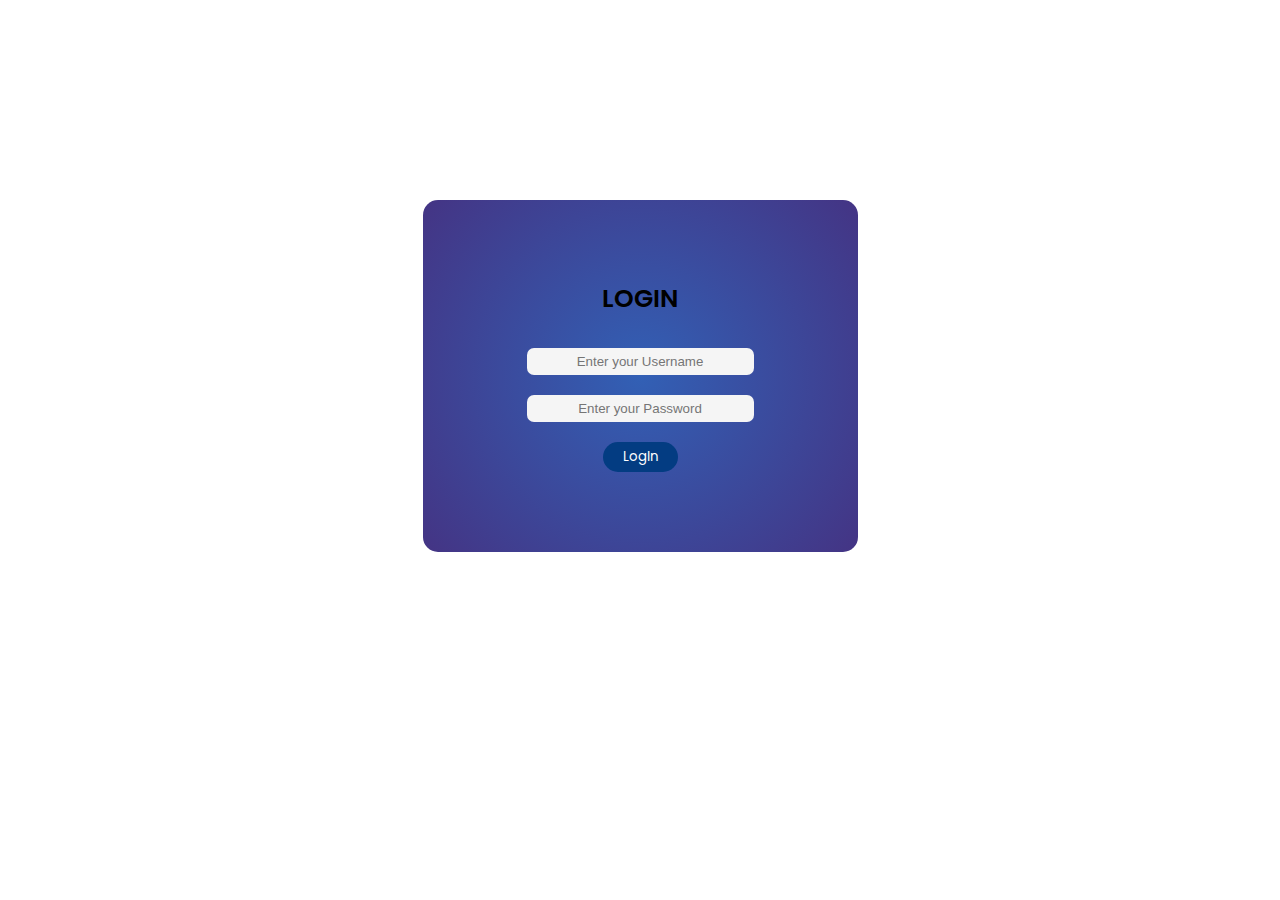
<file: index.html>
<!DOCTYPE html>
<html lang="en">
<head>
    <meta charset="UTF-8">
    <meta name="viewport" content="width=device-width, initial-scale=1.0">
    <title>LogIn Page</title>
    <!-- Css Link -->
     <link rel="stylesheet" href="./style.css">
</head>
<body>

<div class="border screenSize">

    <div class="log dflex-col">
        <h2>LOGIN</h2>
    </div>
    <div class="dflex-col" >
        <input id="un" type="text" placeholder="Enter your Username">
    </div>
    <div class="dflex-col pass" >
        <input id="pw" type="password" placeholder="Enter your Password">
    </div>
    <div class="dflex-col" id="ln">
        <button id="bn"  onclick="login()">LogIn</button>
    </div>
</div>
<script src="./app.js"></script>
</body>
</html>
</file>
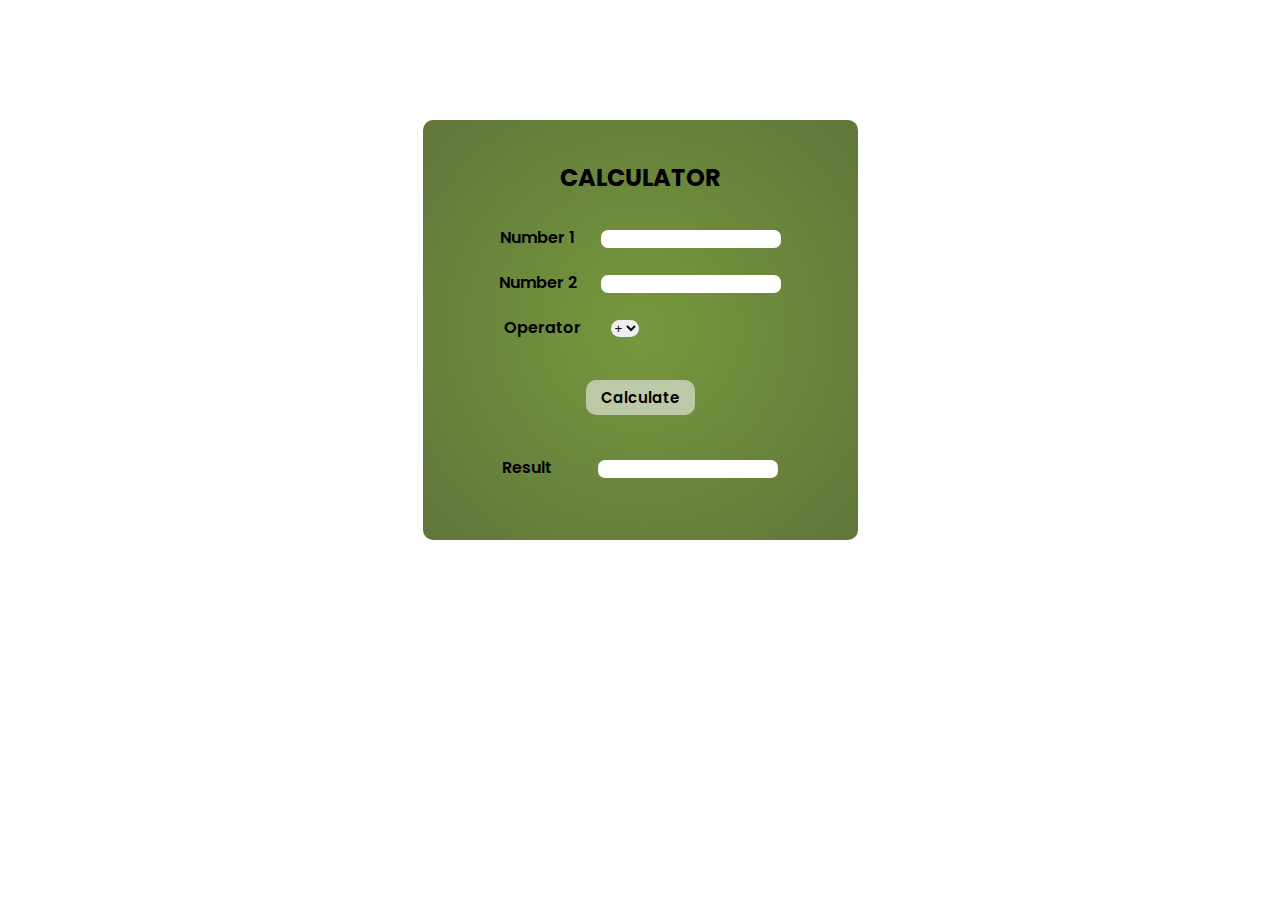
<file: index1.html>
<!DOCTYPE html>
<html lang="en">
<head>
    <meta charset="UTF-8">
    <meta name="viewport" content="width=device-width, initial-scale=1.0">
    <title>calculator</title>
    <!-- css link -->
     <link rel="stylesheet" href="./style1.css">
</head>
<body>
      <div class="screenSize border dflex-col">

         <div class="head">
            <h2>CALCULATOR</h2>
         </div>

        <div class="num1">
           <label for="num1">Number 1</label>
           <input type="number" id="num1">
        </div>

        <div class="num2">
           <label for="num2">Number 2</label>
           <input type="number" id="num2">
        </div> 
    
        <div class="operator">
           <label for="">Operator</label>
           <select  id="operator">
               <option value="+">+</option>
               <option value="-">-</option>
               <option value="*">*</option>
               <option value="/">/</option>
           </select>
        </div> 

        <div class="button">
           <button id="calculate"  onclick="calculate()"> Calculate </button>
        </div>
        
        <div class="result">
           <label for="result">Result</label>
           <input type="text" id="result" readonly>
        </div>
      </div>
    
    <script src="./app1.js"></script>
</body>
</html>
</file>
<file: style.css>
@import url('https://fonts.googleapis.com/css2?family=Poppins:ital,wght@0,100;0,200;0,300;0,400;0,500;0,600;0,700;0,800;0,900;1,100;1,200;1,300;1,400;1,500;1,600;1,700;1,800;1,900&display=swap');
@import url('https://fonts.googleapis.com/css2?family=Inter:ital,opsz,wght@0,14..32,100..900;1,14..32,100..900&display=swap');

*{
    margin: 0px;
    padding: 0px;
            /* border: 1px solid blue; */
    box-sizing: border-box;
    text-wrap: pretty;
}

input{
    border-radius: 7px;
    border: none;
    padding:6px 25px;
    text-align: center;
    background-color:whitesmoke;
}

body{
    font-family: "Poppins", sans-serif;
    font-weight: 600;

}

html{
    font-size: 62.5%;
    overflow-x: hidden;
    scroll-behavior:smooth;
}

.dflex-col{
    display: flex;
    justify-content: center;
    align-items: center;
    flex-direction: column;
    text-align: center;
}

.screenSize{
    max-width: 435px;
    margin: auto;   
}

.border{
    background-image: radial-gradient(
        circle,
        rgb(50, 96, 181) 0%,
        rgb(68, 52, 132) 100%
      );
    padding: 80px;
    border-radius: 15px;
    margin-top: 200px;
}

.pass{
    margin: 20px 0px;
}

button{
    padding:5px 20px;
    border-radius: 25px;
    border: none;
    font-family: "Poppins", sans-serif;
    font-weight: 400;
    background-color: rgb(3, 60, 130);
    color: white;
}

button a{
    text-decoration: none;    color: white;
}

.log h2{
    margin-bottom: 30px;
    font-weight: 600;
    font-size: 25px;
    
}
</file>
<file: style1.css>
@import url('https://fonts.googleapis.com/css2?family=Poppins:ital,wght@0,100;0,200;0,300;0,400;0,500;0,600;0,700;0,800;0,900;1,100;1,200;1,300;1,400;1,500;1,600;1,700;1,800;1,900&display=swap');
@import url('https://fonts.googleapis.com/css2?family=Inter:ital,opsz,wght@0,14..32,100..900;1,14..32,100..900&display=swap');

*{
    margin: 0px;
    padding: 0px;
            /* border: 1px solid blue; */
    box-sizing: border-box;
    text-wrap: pretty;
}

input{
    border-radius: 7px;
    border: none;
    padding: 1.5px;
    text-align: center;
}

body{
    font-family: "Poppins", sans-serif;
    font-weight: 600;

}
.dflex-col{
    display: flex;
    justify-content: center;
    align-items: center;
    flex-direction: column;
    text-align: center;
}

.screenSize{
    max-width: 435px;
    margin: auto;   
}

form{
    padding: 200px;
}

.border{
    border: 1px solid black;
    padding: 40px;
    /* background-color: rgb(122, 143, 86); */
    border-radius: 10px;
    background-image: radial-gradient(
        circle,
        rgb(119, 152, 61) 0%,
        rgb(96, 118, 59) 100%
      );
      border: none;
      margin-top: 120px;
}

.num1 label{
    margin-right: 22px;
}

.num1,
.num2,
.result{
    padding-bottom: 20px;
}

.head{
    padding-bottom: 30px;
}

.num2 label{
    margin-right: 19px;
}

.operator {
    margin-right: 138px;
}

#operator{
    margin-left: 26px;
    border-radius: 70px;
    border: none;    
}

#calculate{
    margin: 40px;
    padding: 6px 15px;
    border: none;
    font-family: "Poppins", sans-serif;
    font-weight: 600;
    font-size: 15px;
    border-radius: 10px;
    background-color:rgb(188, 201, 166);

}

.result label{
    margin-right:42px;
}
</file>
